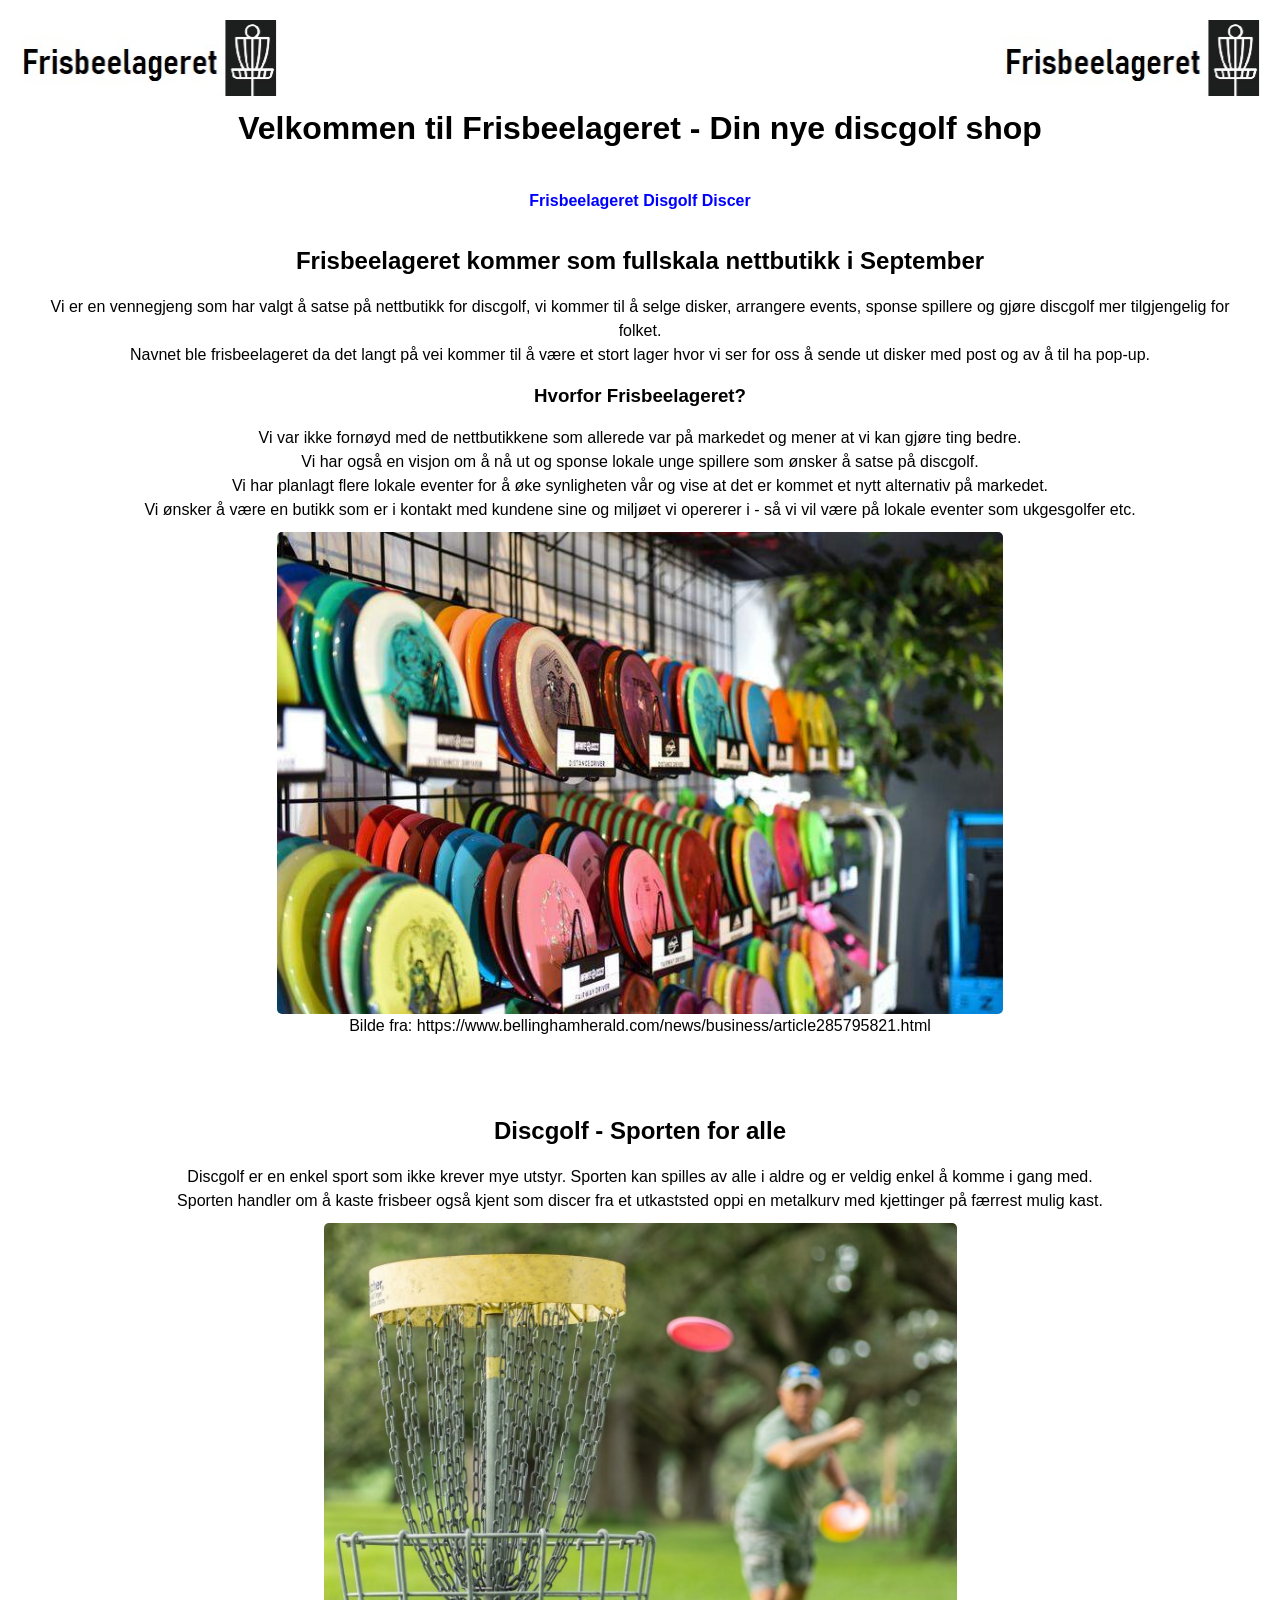
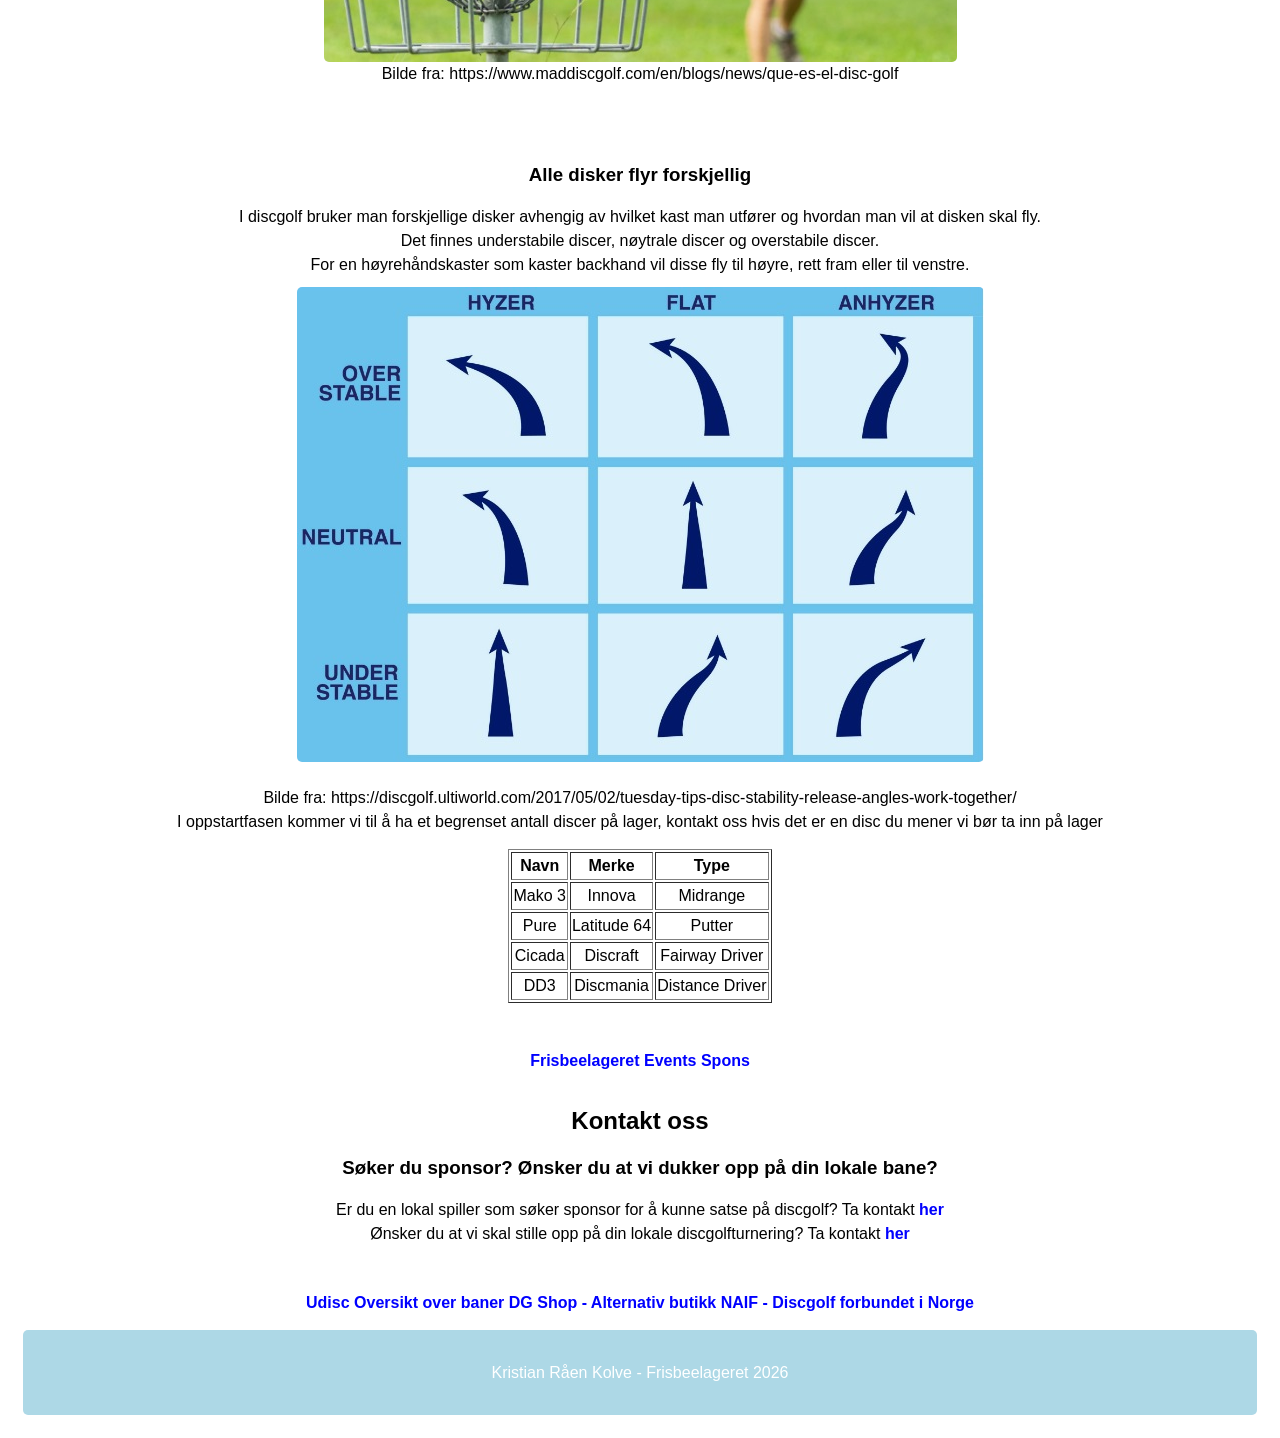
<file: Webutvikling/Index.html>
<!DOCTYPE html>
<html lang="no">
<head>
    <meta charset="UTF-8">
    <title>Frisbeelageret - Din nye shop for alle ting discgolf </title>

   
    <link rel="stylesheet" href="Styles.css">
</head>
<body>

    
    <header>
        <h1 id="Index">

        <h1> Velkommen til Frisbeelageret - Din nye discgolf shop </h1>
        
    </header>
<nav> 
<a href="#Index">Frisbeelageret</a> 
<a href="#Discgolf">Disgolf</a> 
<a href="#Discer">Discer</a> 
</nav>
    
<img src="bilder/logo257x77.jpg" alt="Frisbeelageret Logo" class="top-right-image">
<img src="bilder/logo257x77.jpg" alt="Frisbeelageret Logo" class="top-left-image">

    <section>
        <h2>Frisbeelageret kommer som fullskala nettbutikk i September</h2>
        <p>
            Vi er en vennegjeng som har valgt å satse på nettbutikk for discgolf, vi kommer til å selge disker, arrangere events, sponse spillere og gjøre discgolf mer tilgjengelig for folket. <br>
            Navnet ble frisbeelageret da det langt på vei kommer til å være et stort lager hvor vi ser for oss å sende ut disker med post og av å til  ha pop-up. <br>

        
        </p>

        <h3>Hvorfor Frisbeelageret?</h3>
        <p>
            Vi var ikke fornøyd med de nettbutikkene som allerede var på markedet og mener at vi kan gjøre ting bedre. <br>
            Vi har også en visjon om å nå ut og sponse lokale unge spillere som ønsker å satse på discgolf. <br>
            Vi har planlagt flere lokale eventer for å øke synligheten vår og vise at det er kommet et nytt alternativ på markedet. <br>
            Vi ønsker å være en butikk som er i kontakt med kundene sine og miljøet vi opererer i - så vi vil være på lokale eventer som ukgesgolfer etc. <br>
            <img src="bilder/dgshop1.jpg" alt="Enkel discgolfbutikk">
            Bilde fra: https://www.bellinghamherald.com/news/business/article285795821.html
            
        </p>
    </section>

    
    <section>
        <h2 id="Discgolf">
        <h2>Discgolf - Sporten for alle</h2>
        <p>
            Discgolf er en enkel sport som ikke krever mye utstyr. Sporten kan spilles av alle i aldre og er veldig enkel å komme i gang med. <br>
            Sporten handler om å kaste frisbeer også kjent som discer fra et utkaststed oppi en metalkurv med kjettinger på færrest mulig kast. <br>
            <img src="bilder/dg01.jpg" alt="En discgolfer putter på kurven">
            Bilde fra: https://www.maddiscgolf.com/en/blogs/news/que-es-el-disc-golf
            
        </p>
    </section>   
    
    <section>
        <h3 id="Discer">
        <h3>Alle disker flyr forskjellig</h3>
        <p>
            I discgolf bruker man forskjellige disker avhengig av hvilket kast man utfører og hvordan man vil at disken skal fly. <br>
            Det finnes understabile discer, nøytrale discer og overstabile discer. <br>
            For en høyrehåndskaster som kaster backhand vil disse fly til høyre, rett fram eller til venstre. <br>
            <img src="bilder/Flightchart.jpg" alt="En discgolfer putter på kurven"> <br>
            Bilde fra: https://discgolf.ultiworld.com/2017/05/02/tuesday-tips-disc-stability-release-angles-work-together/ <br>
            I oppstartfasen kommer vi til å ha et begrenset antall discer på lager, kontakt oss hvis det er en disc du mener vi bør ta inn på lager <br>
    
    <table id="disctable"
      border="1">

    <tr>
        <th>Navn</th>
        <th>Merke</th>
        <th>Type</th>
    </tr>
    <tr>
        <td>Mako 3</td>
        <td>Innova</td>
        <td>Midrange</td>
    </tr>
    <tr>
        <td>Pure</td>
        <td>Latitude 64</td>
        <td>Putter</td>
    </tr>
    <tr>
        <td>Cicada</td>
        <td>Discraft</td>
        <td>Fairway Driver</td>
    </tr>
     <tr>
        <td>DD3</td>
        <td>Discmania</td>
        <td>Distance Driver</td>
    </tr>
   
</table>

            
        </p>
    
    </section>

  <nav> 
<a href="Index.html">Frisbeelageret</a> 
<a href="Events.html">Events</a> 
<a href="Spons.html">Spons</a> 
</nav>
    <section>
        <h2>Kontakt oss</h2>
        <h3>Søker du sponsor? Ønsker du at vi dukker opp på din lokale bane?</h3>
        <p>
            Er du en lokal spiller som søker sponsor for å kunne satse på discgolf? Ta kontakt <a href="Spons.html">her</a> <br>
            Ønsker du at vi skal stille opp på din lokale discgolfturnering? Ta kontakt <a href="Events.html">her</a> <br>


        </p>
    </section>



<nav> 
<a href="https://udisc.com/">Udisc Oversikt over baner</a> 
<a href="https://www.dgshop.no/">DG Shop - Alternativ butikk</a> 
<a href="https://amerikanskeidretter.no/disksport/">NAIF - Discgolf forbundet i Norge</a> 
</nav>

   
    <footer>
        <p>Kristian Råen Kolve - Frisbeelageret 2026</p>
    </footer>

</body>
</html>
</file>
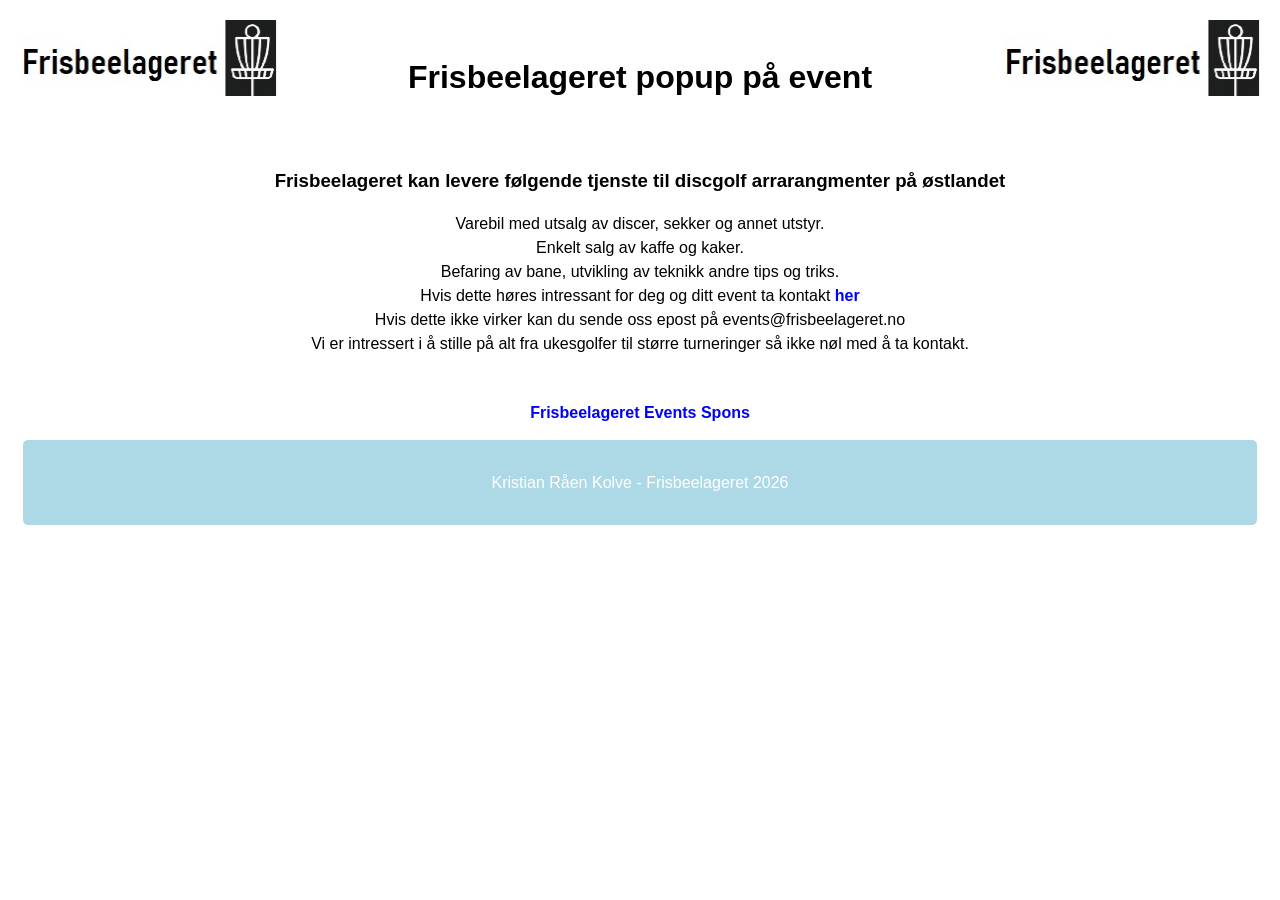
<file: Webutvikling/Events.html>
<!DOCTYPE html>
<html lang="no">
<head>
    <meta charset="UTF-8">
    <title>Frisbeelageret - Stiller opp på dine discgolf arrangementer</title>
    <link rel="stylesheet" href="Styles.css">
    
</head>
<body>
    <img src="bilder/logo257x77.jpg" alt="Frisbeelageret Logo" class="top-right-image">
    <img src="bilder/logo257x77.jpg" alt="Frisbeelageret Logo" class="top-left-image">

    <h1>Frisbeelageret popup på event</h1>

     <section>
     <h3>Frisbeelageret kan levere følgende tjenste til discgolf arrarangmenter på østlandet</h2>
        <p>
            Varebil med utsalg av discer, sekker og annet utstyr.<br>
            Enkelt salg av kaffe og kaker. <br>
            Befaring av bane, utvikling av teknikk andre tips og triks.<br>
            Hvis dette høres intressant for deg og ditt event ta kontakt <a href="events@frisbeelageret.no">her </a> <br>
            Hvis dette ikke virker kan du sende oss epost på events@frisbeelageret.no <br>
            Vi er intressert i å stille på alt fra ukesgolfer til større turneringer så ikke nøl med å ta kontakt. <br>
       
        </p>
      

    </section>

<nav> 
<a href="Index.html">Frisbeelageret</a> 
<a href="Events.html">Events</a> 
<a href="Spons.html">Spons</a> 
</nav>

  
    <footer>
        <p>Kristian Råen Kolve - Frisbeelageret 2026</p>
    </footer>

</body>
</html>
</file>
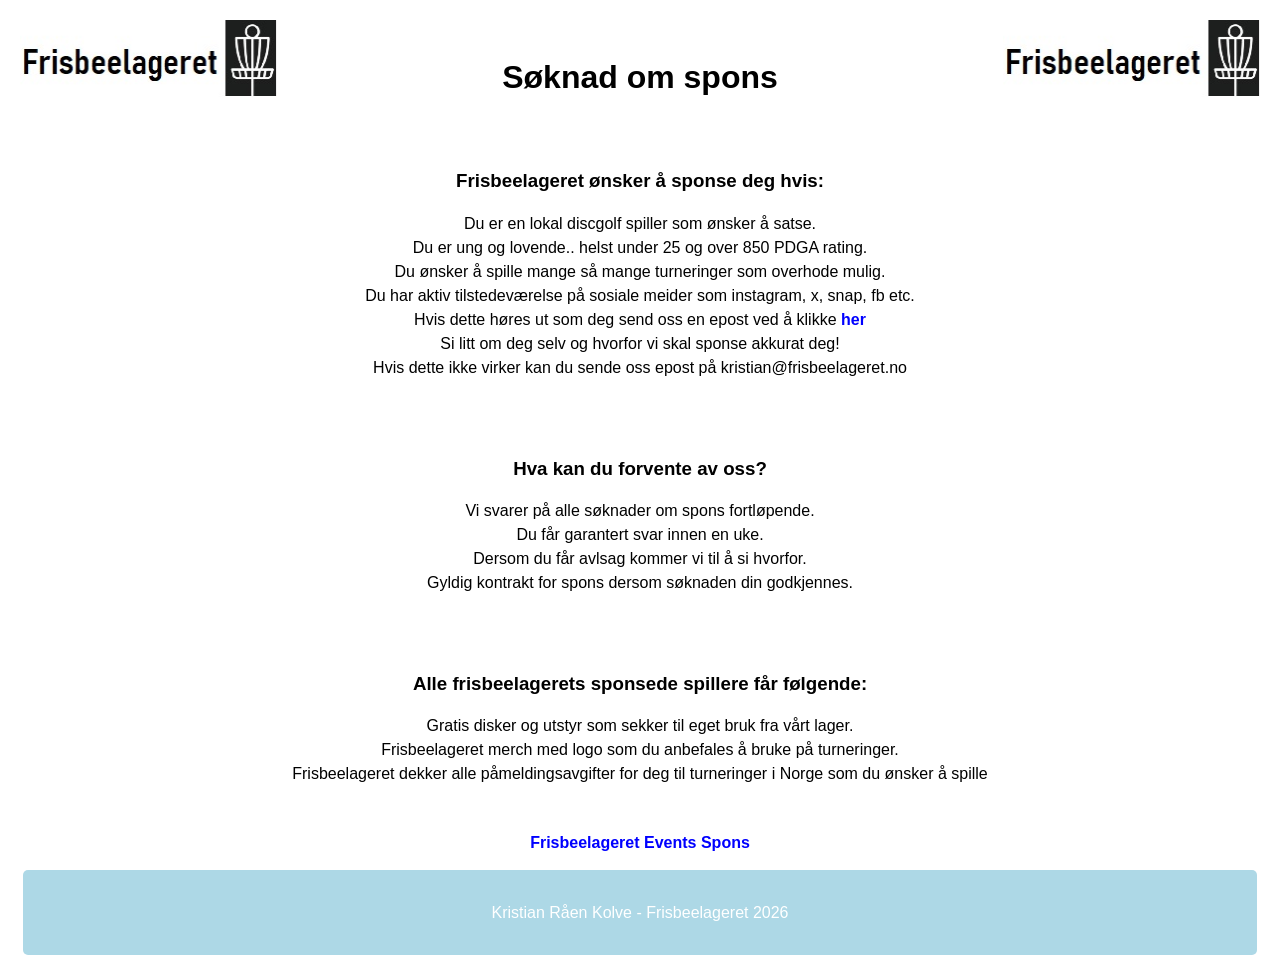
<file: Webutvikling/Spons.html>
<!DOCTYPE html>
<html lang="no">
<head>
    <meta charset="UTF-8">
    <title>Frisbeelageret - Din nye sponsor?</title>
    <link rel="stylesheet" href="Styles.css">
    
</head>
<body>
    <img src="bilder/logo257x77.jpg" alt="Frisbeelageret Logo" class="top-right-image">
    <img src="bilder/logo257x77.jpg" alt="Frisbeelageret Logo" class="top-left-image">

    <h1>Søknad om spons</h1>

     <section>
     <h3>Frisbeelageret ønsker å sponse deg hvis:</h2>
        <p>
            Du er en lokal discgolf spiller som ønsker å satse.<br>
            Du er ung og lovende.. helst under 25 og over 850 PDGA rating.<br>
            Du ønsker å spille mange så mange turneringer som overhode mulig.<br>
            Du har aktiv tilstedeværelse på sosiale meider som instagram, x, snap, fb etc. <br>
            Hvis dette høres ut som deg send oss en epost ved å klikke <a href="kristian@frisbeelageret.no">her </a> <br>
            Si litt om deg selv og hvorfor vi skal sponse akkurat deg! <br>
            Hvis dette ikke virker kan du sende oss epost på kristian@frisbeelageret.no
       
        </p>
      

    </section>

    <section>
     <h3>Hva kan du forvente av oss?</h3>
        <p>
            Vi svarer på alle søknader om spons fortløpende.<br>
            Du får garantert svar innen en uke. <br>
            Dersom du får avlsag kommer vi til å si hvorfor. <br>
            Gyldig kontrakt for spons dersom søknaden din godkjennes.
        </p>
        
    </section>
   
      <section>
     <h3>Alle frisbeelagerets sponsede spillere får følgende:</h3>
        <p>
            Gratis disker og utstyr som sekker til eget bruk fra vårt lager. <br>
            Frisbeelageret merch med logo som du anbefales å bruke på turneringer.<br>
            Frisbeelageret dekker alle påmeldingsavgifter for deg til turneringer i Norge som du ønsker å spille <br>
        </p>
        
    </section>
<nav> 
<a href="Index.html">Frisbeelageret</a> 
<a href="Events.html">Events</a> 
<a href="Spons.html">Spons</a> 
</nav>

    
    <footer>
        <p>Kristian Råen Kolve - Frisbeelageret 2026</p>
    </footer>

</body>
</html>
</file>
<file: Webutvikling/Styles.css>
body {
    font-family: Helvetica;
    line-height: 1.5;
    background-color: white;
    color: black;
    padding: 15px;
    text-align: center;
}




section {
    background: white;
    padding: 15px;
    margin-bottom: 15px;
    
}

h1 {
   text-align: center;
    margin-top: 15px;
    padding: 15px;
    background-color: white;
    color: black;
    border-radius: 5px;
}
h2 {
    margin-top: 15px;
    margin-bottom: 15px;
    color: black;
}

h3 {
    margin-top: 15px;
    margin-bottom: 15px;
    color: black;
}


p {
    margin-bottom: 15px;
}


section img {
    display: block;
    margin-top: 10px;
    max-width: 100%;
    border-radius: 5px;
    margin-left: auto;
    margin-right: auto;
    
}


.top-right-image {
    position: absolute;
    top: 20px;
    right: 20px; 
    width: 257px;
    height: 77px;
}

.top-left-image {
    position: absolute;
    top: 20px;
    left: 20px; 
    width: 257px;
    height: 77px;
}



a {
    color: blue;
    text-decoration: none;
    font-weight: bold;
}

a:hover {
    text-decoration: underline;
}

#disctable {
    
margin-left: auto;
  margin-right: auto;
}


footer {
    text-align: center;
    margin-top: 15px;
    padding: 15px;
    background-color: lightblue;
    color: white;
    border-radius: 5px;
}
</file>
